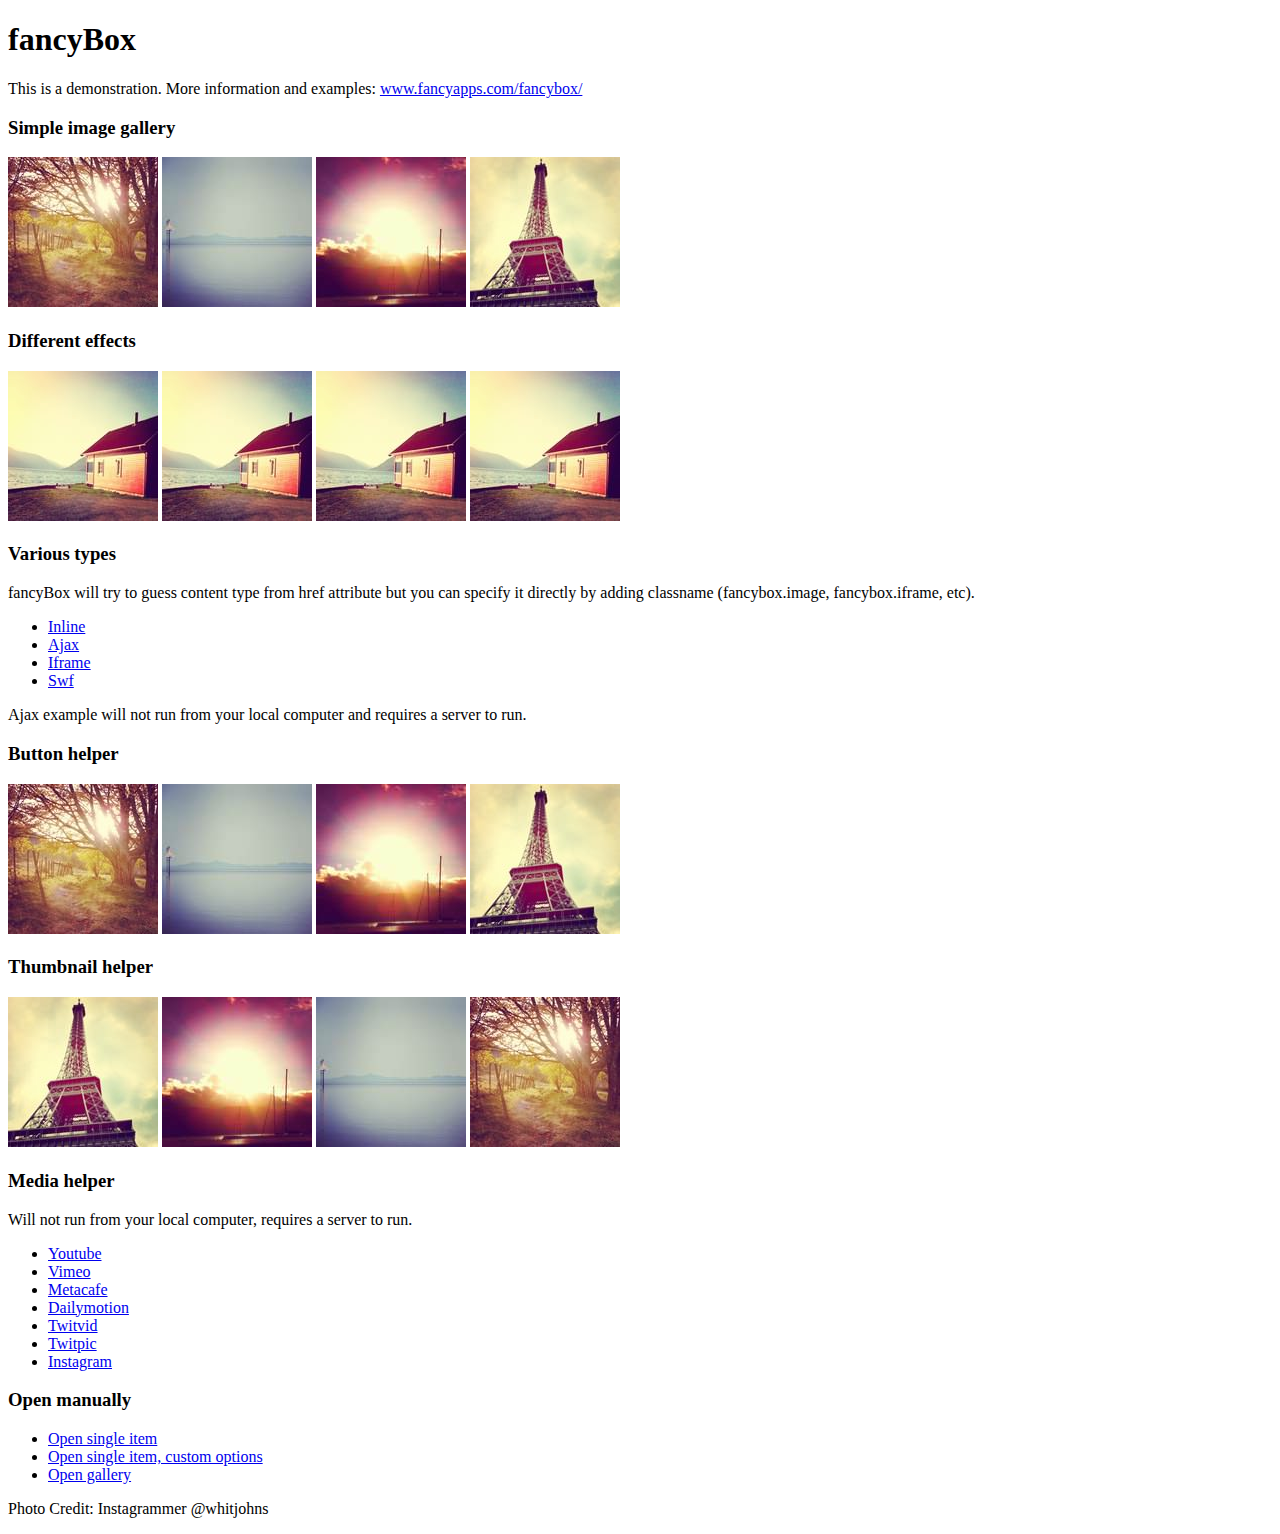
<file: reports/static/fancybox/demo/index.html>
<!DOCTYPE html>
<html>
<head>
	<title>fancyBox - Fancy jQuery Lightbox Alternative | Demonstration</title>
	<meta http-equiv="Content-Type" content="text/html; charset=UTF-8" />

	<!-- Add jQuery library -->
	<script type="text/javascript" src="../lib/jquery-1.9.0.min.js"></script>

	<!-- Add mousewheel plugin (this is optional) -->
	<script type="text/javascript" src="../lib/jquery.mousewheel-3.0.6.pack.js"></script>

	<!-- Add fancyBox main JS and CSS files -->
	<script type="text/javascript" src="../source/jquery.fancybox.js?v=2.1.4"></script>
	<link rel="stylesheet" type="text/css" href="../source/jquery.fancybox.css?v=2.1.4" media="screen" />

	<!-- Add Button helper (this is optional) -->
	<link rel="stylesheet" type="text/css" href="../source/helpers/jquery.fancybox-buttons.css?v=1.0.5" />
	<script type="text/javascript" src="../source/helpers/jquery.fancybox-buttons.js?v=1.0.5"></script>

	<!-- Add Thumbnail helper (this is optional) -->
	<link rel="stylesheet" type="text/css" href="../source/helpers/jquery.fancybox-thumbs.css?v=1.0.7" />
	<script type="text/javascript" src="../source/helpers/jquery.fancybox-thumbs.js?v=1.0.7"></script>

	<!-- Add Media helper (this is optional) -->
	<script type="text/javascript" src="../source/helpers/jquery.fancybox-media.js?v=1.0.5"></script>

	<script type="text/javascript">
		$(document).ready(function() {
			/*
			 *  Simple image gallery. Uses default settings
			 */

			$('.fancybox').fancybox();

			/*
			 *  Different effects
			 */

			// Change title type, overlay closing speed
			$(".fancybox-effects-a").fancybox({
				helpers: {
					title : {
						type : 'outside'
					},
					overlay : {
						speedOut : 0
					}
				}
			});

			// Disable opening and closing animations, change title type
			$(".fancybox-effects-b").fancybox({
				openEffect  : 'none',
				closeEffect	: 'none',

				helpers : {
					title : {
						type : 'over'
					}
				}
			});

			// Set custom style, close if clicked, change title type and overlay color
			$(".fancybox-effects-c").fancybox({
				wrapCSS    : 'fancybox-custom',
				closeClick : true,

				openEffect : 'none',

				helpers : {
					title : {
						type : 'inside'
					},
					overlay : {
						css : {
							'background' : 'rgba(238,238,238,0.85)'
						}
					}
				}
			});

			// Remove padding, set opening and closing animations, close if clicked and disable overlay
			$(".fancybox-effects-d").fancybox({
				padding: 0,

				openEffect : 'elastic',
				openSpeed  : 150,

				closeEffect : 'elastic',
				closeSpeed  : 150,

				closeClick : true,

				helpers : {
					overlay : null
				}
			});

			/*
			 *  Button helper. Disable animations, hide close button, change title type and content
			 */

			$('.fancybox-buttons').fancybox({
				openEffect  : 'none',
				closeEffect : 'none',

				prevEffect : 'none',
				nextEffect : 'none',

				closeBtn  : false,

				helpers : {
					title : {
						type : 'inside'
					},
					buttons	: {}
				},

				afterLoad : function() {
					this.title = 'Image ' + (this.index + 1) + ' of ' + this.group.length + (this.title ? ' - ' + this.title : '');
				}
			});


			/*
			 *  Thumbnail helper. Disable animations, hide close button, arrows and slide to next gallery item if clicked
			 */

			$('.fancybox-thumbs').fancybox({
				prevEffect : 'none',
				nextEffect : 'none',

				closeBtn  : false,
				arrows    : false,
				nextClick : true,

				helpers : {
					thumbs : {
						width  : 50,
						height : 50
					}
				}
			});

			/*
			 *  Media helper. Group items, disable animations, hide arrows, enable media and button helpers.
			*/
			$('.fancybox-media')
				.attr('rel', 'media-gallery')
				.fancybox({
					openEffect : 'none',
					closeEffect : 'none',
					prevEffect : 'none',
					nextEffect : 'none',

					arrows : false,
					helpers : {
						media : {},
						buttons : {}
					}
				});

			/*
			 *  Open manually
			 */

			$("#fancybox-manual-a").click(function() {
				$.fancybox.open('1_b.jpg');
			});

			$("#fancybox-manual-b").click(function() {
				$.fancybox.open({
					href : 'iframe.html',
					type : 'iframe',
					padding : 5
				});
			});

			$("#fancybox-manual-c").click(function() {
				$.fancybox.open([
					{
						href : '1_b.jpg',
						title : 'My title'
					}, {
						href : '2_b.jpg',
						title : '2nd title'
					}, {
						href : '3_b.jpg'
					}
				], {
					helpers : {
						thumbs : {
							width: 75,
							height: 50
						}
					}
				});
			});


		});
	</script>
	<style type="text/css">
		.fancybox-custom .fancybox-skin {
			box-shadow: 0 0 50px #222;
		}
	</style>
</head>
<body>
	<h1>fancyBox</h1>

	<p>This is a demonstration. More information and examples: <a href="http://fancyapps.com/fancybox/">www.fancyapps.com/fancybox/</a></p>

	<h3>Simple image gallery</h3>
	<p>
		<a class="fancybox" href="1_b.jpg" data-fancybox-group="gallery" title="Lorem ipsum dolor sit amet"><img src="1_s.jpg" alt="" /></a>

		<a class="fancybox" href="2_b.jpg" data-fancybox-group="gallery" title="Etiam quis mi eu elit temp"><img src="2_s.jpg" alt="" /></a>

		<a class="fancybox" href="3_b.jpg" data-fancybox-group="gallery" title="Cras neque mi, semper leon"><img src="3_s.jpg" alt="" /></a>

		<a class="fancybox" href="4_b.jpg" data-fancybox-group="gallery" title="Sed vel sapien vel sem uno"><img src="4_s.jpg" alt="" /></a>
	</p>

	<h3>Different effects</h3>
	<p>
		<a class="fancybox-effects-a" href="5_b.jpg" title="Lorem ipsum dolor sit amet, consectetur adipiscing elit"><img src="5_s.jpg" alt="" /></a>

		<a class="fancybox-effects-b" href="5_b.jpg" title="Lorem ipsum dolor sit amet, consectetur adipiscing elit"><img src="5_s.jpg" alt="" /></a>

		<a class="fancybox-effects-c" href="5_b.jpg" title="Lorem ipsum dolor sit amet, consectetur adipiscing elit"><img src="5_s.jpg" alt="" /></a>

		<a class="fancybox-effects-d" href="5_b.jpg" title="Lorem ipsum dolor sit amet, consectetur adipiscing elit"><img src="5_s.jpg" alt="" /></a>
	</p>

	<h3>Various types</h3>
	<p>
		fancyBox will try to guess content type from href attribute but you can specify it directly by adding classname (fancybox.image, fancybox.iframe, etc).
	</p>
	<ul>
		<li><a class="fancybox" href="#inline1" title="Lorem ipsum dolor sit amet">Inline</a></li>
		<li><a class="fancybox fancybox.ajax" href="ajax.txt">Ajax</a></li>
		<li><a class="fancybox fancybox.iframe" href="iframe.html">Iframe</a></li>
		<li><a class="fancybox" href="http://www.adobe.com/jp/events/cs3_web_edition_tour/swfs/perform.swf">Swf</a></li>
	</ul>

	<div id="inline1" style="width:400px;display: none;">
		<h3>Etiam quis mi eu elit</h3>
		<p>
			Lorem ipsum dolor sit amet, consectetur adipiscing elit. Etiam quis mi eu elit tempor facilisis id et neque. Nulla sit amet sem sapien. Vestibulum imperdiet porta ante ac ornare. Nulla et lorem eu nibh adipiscing ultricies nec at lacus. Cras laoreet ultricies sem, at blandit mi eleifend aliquam. Nunc enim ipsum, vehicula non pretium varius, cursus ac tortor. Vivamus fringilla congue laoreet. Quisque ultrices sodales orci, quis rhoncus justo auctor in. Phasellus dui eros, bibendum eu feugiat ornare, faucibus eu mi. Nunc aliquet tempus sem, id aliquam diam varius ac. Maecenas nisl nunc, molestie vitae eleifend vel, iaculis sed magna. Aenean tempus lacus vitae orci posuere porttitor eget non felis. Donec lectus elit, aliquam nec eleifend sit amet, vestibulum sed nunc.
		</p>
	</div>

	<p>
		Ajax example will not run from your local computer and requires a server to run.
	</p>

	<h3>Button helper</h3>
	<p>
		<a class="fancybox-buttons" data-fancybox-group="button" href="1_b.jpg"><img src="1_s.jpg" alt="" /></a>

		<a class="fancybox-buttons" data-fancybox-group="button" href="2_b.jpg"><img src="2_s.jpg" alt="" /></a>

		<a class="fancybox-buttons" data-fancybox-group="button" href="3_b.jpg"><img src="3_s.jpg" alt="" /></a>

		<a class="fancybox-buttons" data-fancybox-group="button" href="4_b.jpg"><img src="4_s.jpg" alt="" /></a>
	</p>

	<h3>Thumbnail helper</h3>
	<p>
		<a class="fancybox-thumbs" data-fancybox-group="thumb" href="4_b.jpg"><img src="4_s.jpg" alt="" /></a>

		<a class="fancybox-thumbs" data-fancybox-group="thumb" href="3_b.jpg"><img src="3_s.jpg" alt="" /></a>

		<a class="fancybox-thumbs" data-fancybox-group="thumb" href="2_b.jpg"><img src="2_s.jpg" alt="" /></a>

		<a class="fancybox-thumbs" data-fancybox-group="thumb" href="1_b.jpg"><img src="1_s.jpg" alt="" /></a>
	</p>

	<h3>Media helper</h3>
	<p>
		Will not run from your local computer, requires a server to run.
	</p>

	<ul>
		<li><a class="fancybox-media" href="http://www.youtube.com/watch?v=opj24KnzrWo">Youtube</a></li>
		<li><a class="fancybox-media" href="http://vimeo.com/25634903">Vimeo</a></li>
		<li><a class="fancybox-media" href="http://www.metacafe.com/watch/7635964/">Metacafe</a></li>
		<li><a class="fancybox-media" href="http://www.dailymotion.com/video/xoeylt_electric-guest-this-head-i-hold_music">Dailymotion</a></li>
		<li><a class="fancybox-media" href="http://twitvid.com/QY7MD">Twitvid</a></li>
		<li><a class="fancybox-media" href="http://twitpic.com/7p93st">Twitpic</a></li>
		<li><a class="fancybox-media" href="http://instagr.am/p/IejkuUGxQn">Instagram</a></li>
	</ul>

	<h3>Open manually</h3>
	<ul>
		<li><a id="fancybox-manual-a" href="javascript:;">Open single item</a></li>
		<li><a id="fancybox-manual-b" href="javascript:;">Open single item, custom options</a></li>
		<li><a id="fancybox-manual-c" href="javascript:;">Open gallery</a></li>
	</ul>

	<p>
		Photo Credit: Instagrammer @whitjohns
	</p>
</body>
</html>
</file>
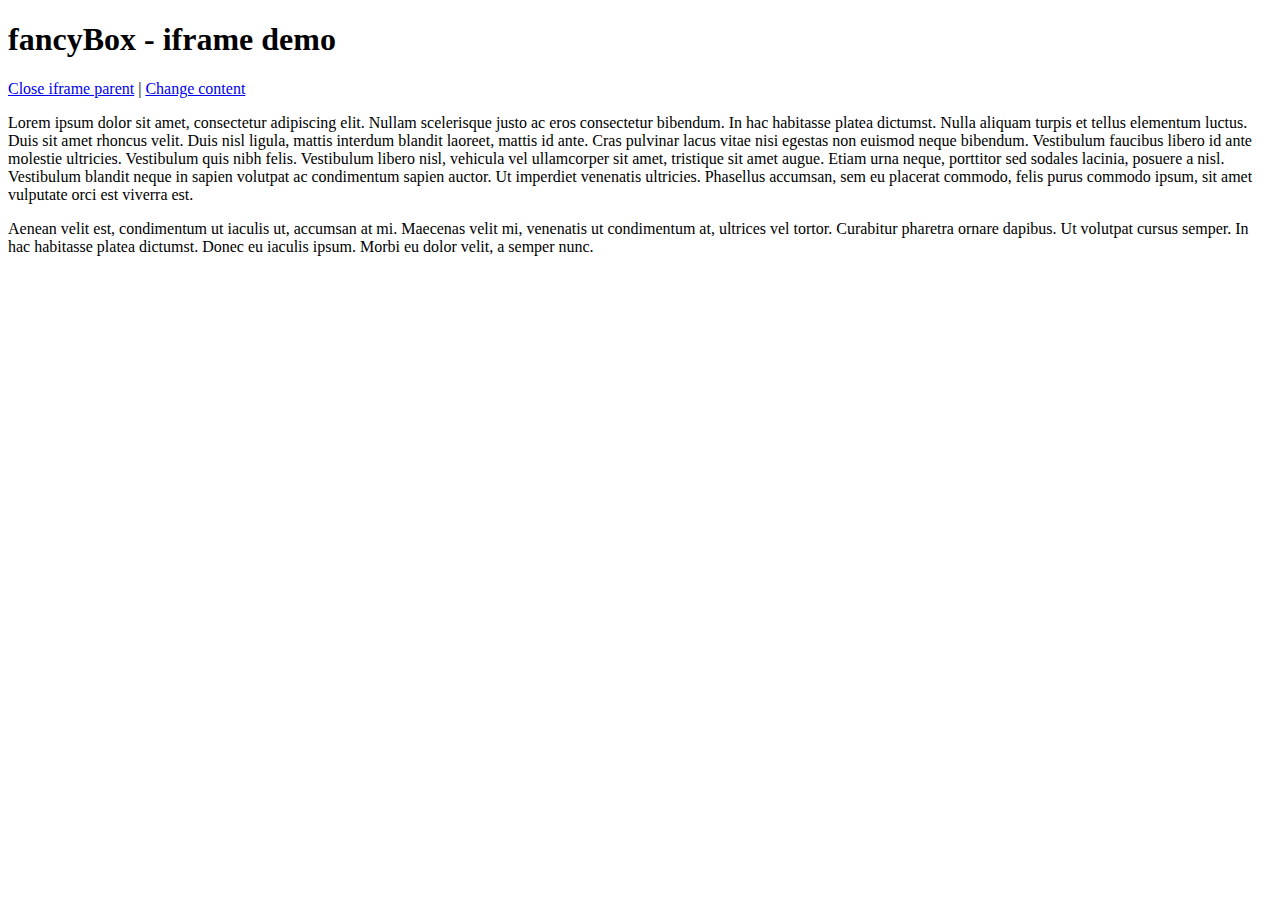
<file: reports/static/fancybox/demo/iframe.html>
<!DOCTYPE html>
<html>
<head>
	<title>fancyBox - iframe demo</title>
	<meta http-equiv="Content-Type" content="text/html; charset=UTF-8" />
</head>
<body>
	<h1>fancyBox - iframe demo</h1>

	<p>
		<a href="javascript:parent.jQuery.fancybox.close();">Close iframe parent</a>

		|

		<a href="javascript:parent.jQuery.fancybox.open({href : '1_b.jpg', title : 'My title'});">Change content</a>
	</p>

	<p>
		Lorem ipsum dolor sit amet, consectetur adipiscing elit. Nullam scelerisque justo ac eros consectetur bibendum. In hac habitasse platea dictumst. Nulla aliquam turpis et tellus elementum luctus. Duis sit amet rhoncus velit. Duis nisl ligula, mattis interdum blandit laoreet, mattis id ante. Cras pulvinar lacus vitae nisi egestas non euismod neque bibendum. Vestibulum faucibus libero id ante molestie ultricies. Vestibulum quis nibh felis. Vestibulum libero nisl, vehicula vel ullamcorper sit amet, tristique sit amet augue. Etiam urna neque, porttitor sed sodales lacinia, posuere a nisl. Vestibulum blandit neque in sapien volutpat ac condimentum sapien auctor. Ut imperdiet venenatis ultricies. Phasellus accumsan, sem eu placerat commodo, felis purus commodo ipsum, sit amet vulputate orci est viverra est.
	</p>

	<p>
		Aenean velit est, condimentum ut iaculis ut, accumsan at mi. Maecenas velit mi, venenatis ut condimentum at, ultrices vel tortor. Curabitur pharetra ornare dapibus. Ut volutpat cursus semper. In hac habitasse platea dictumst. Donec eu iaculis ipsum. Morbi eu dolor velit, a semper nunc.
	</p>
</body>
</html>
</file>
